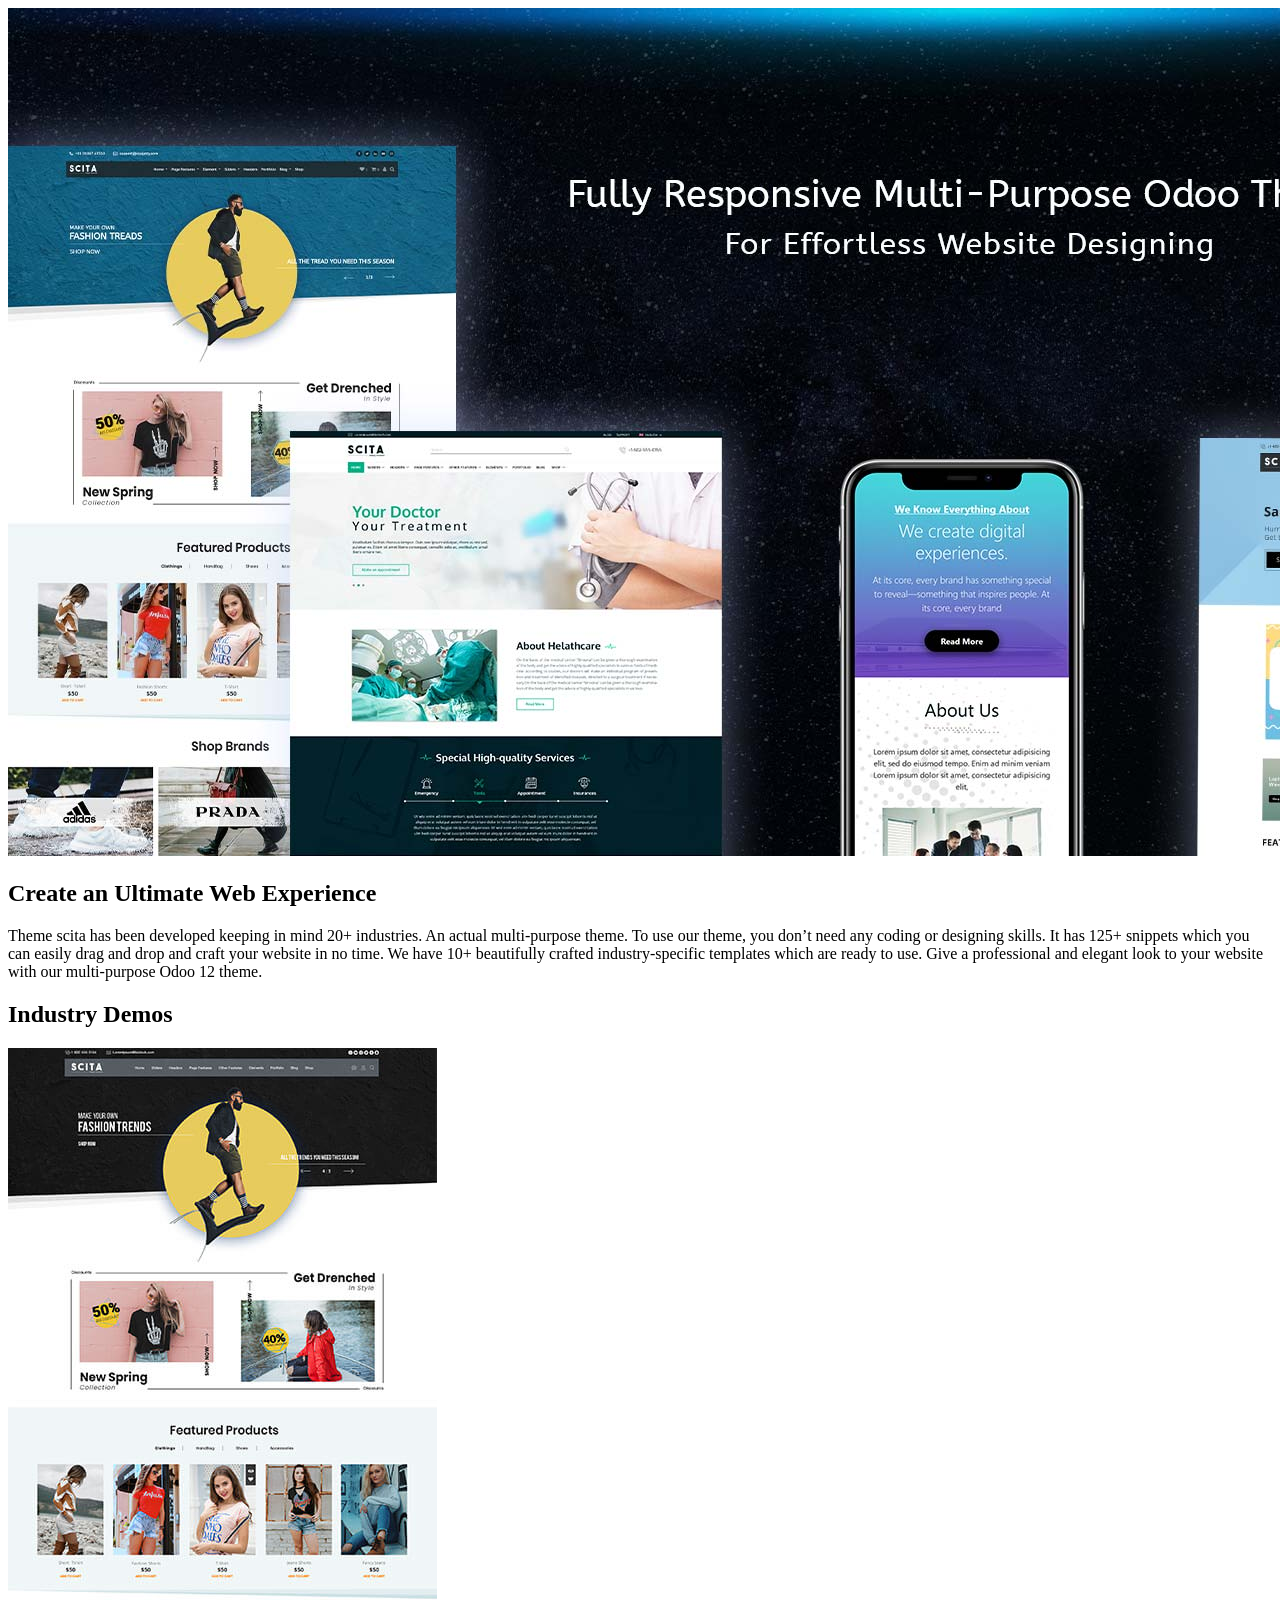
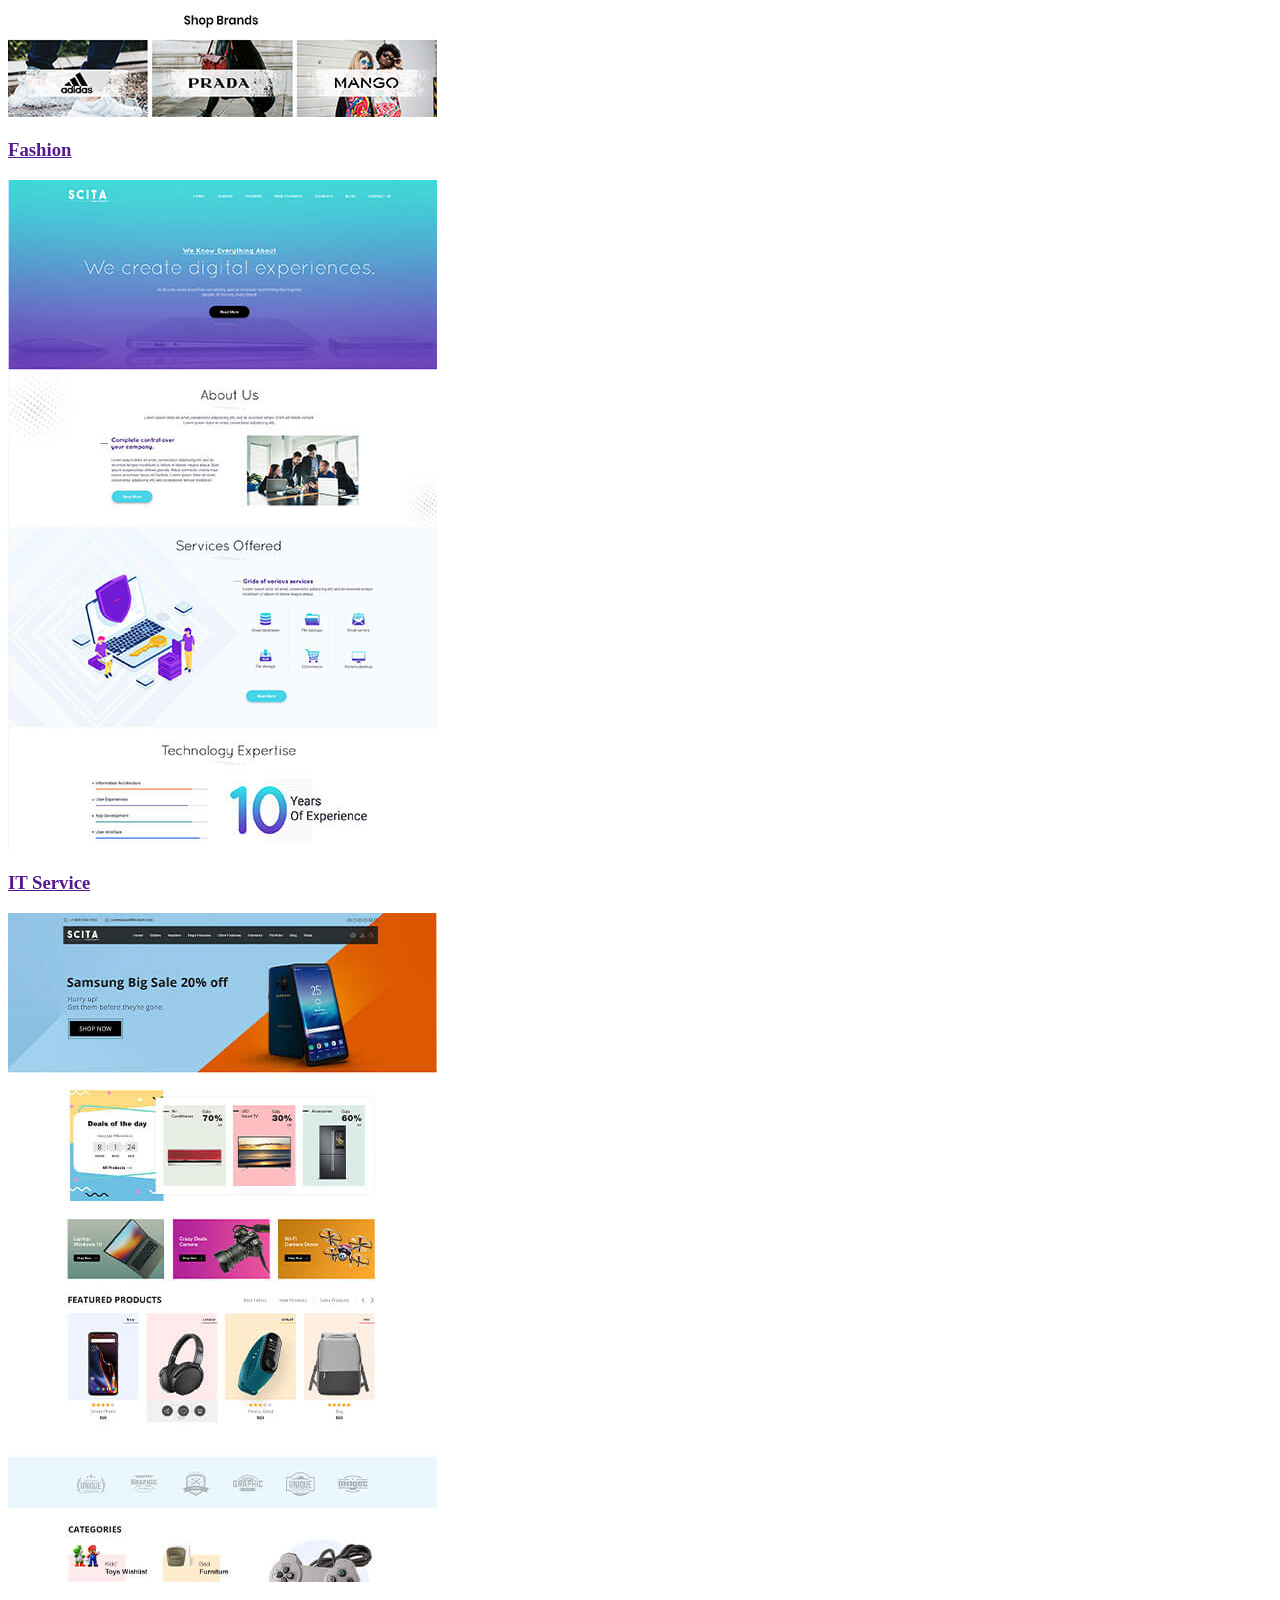
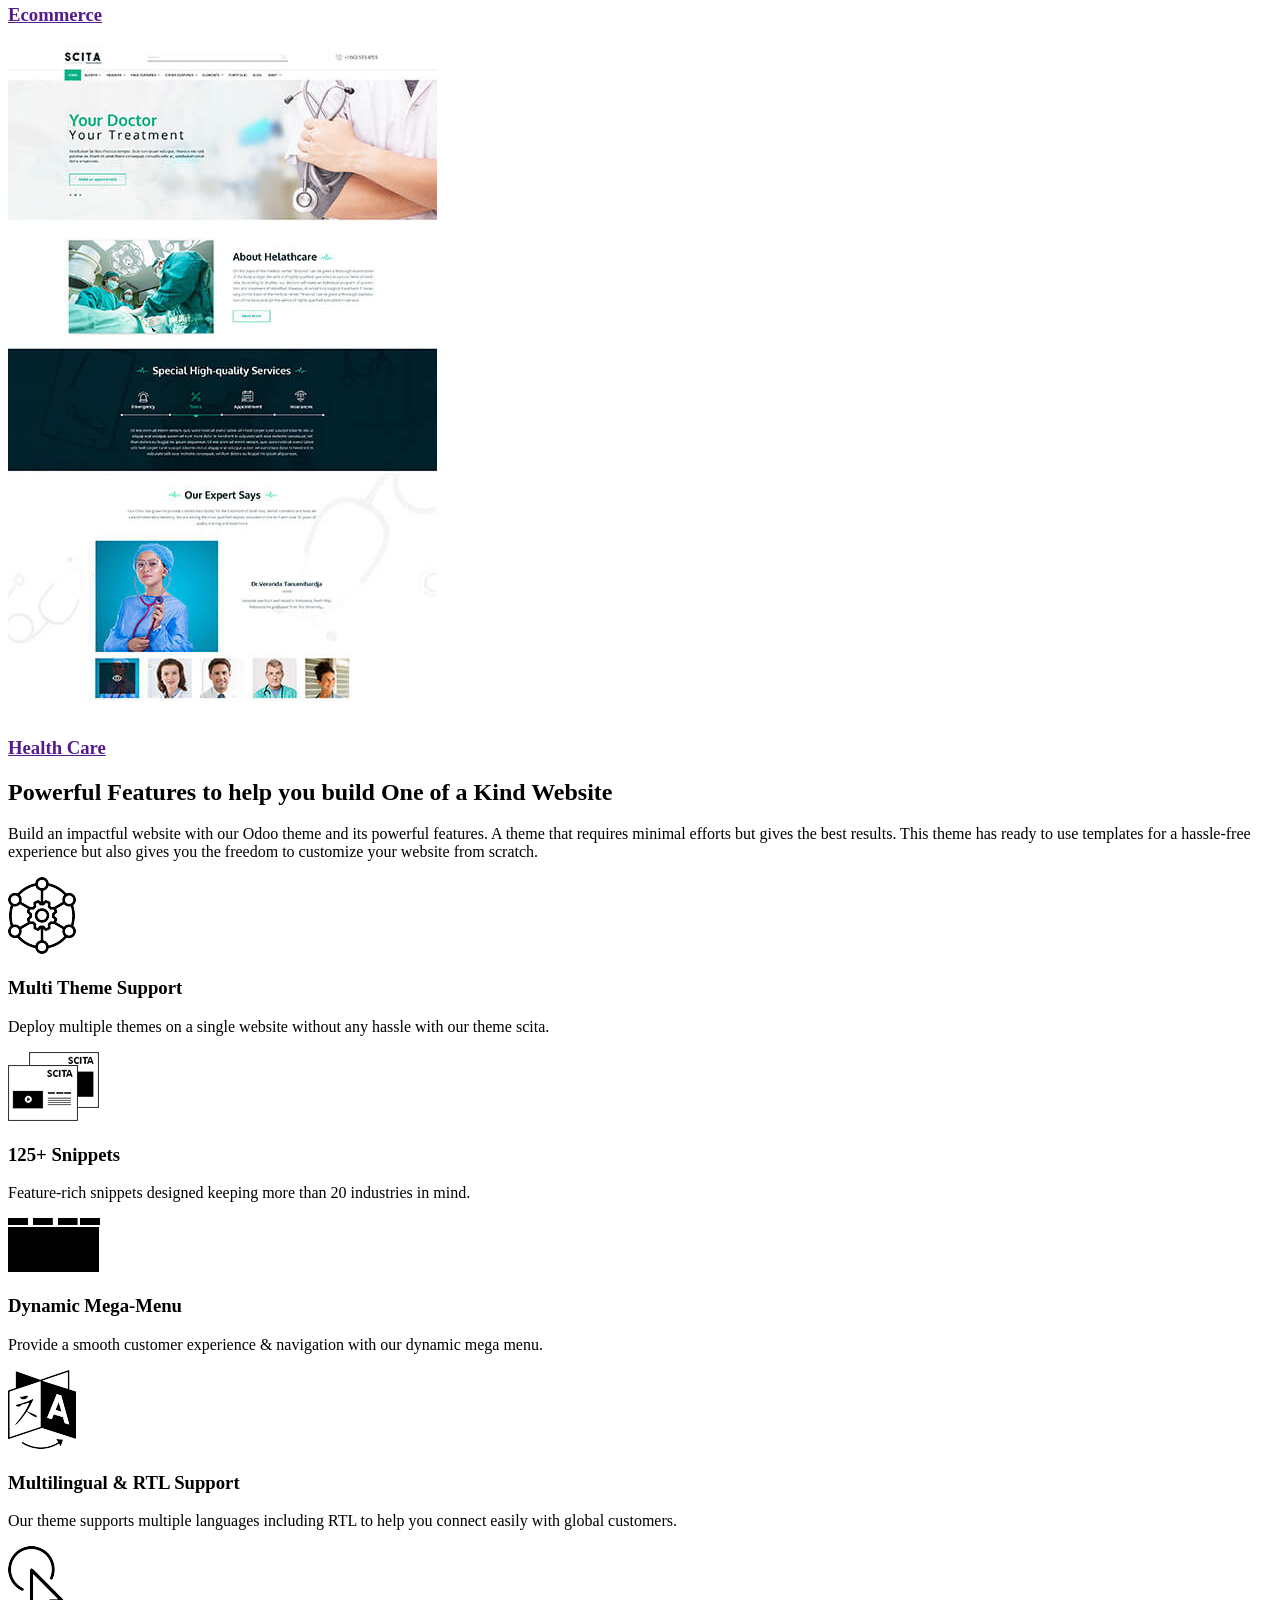
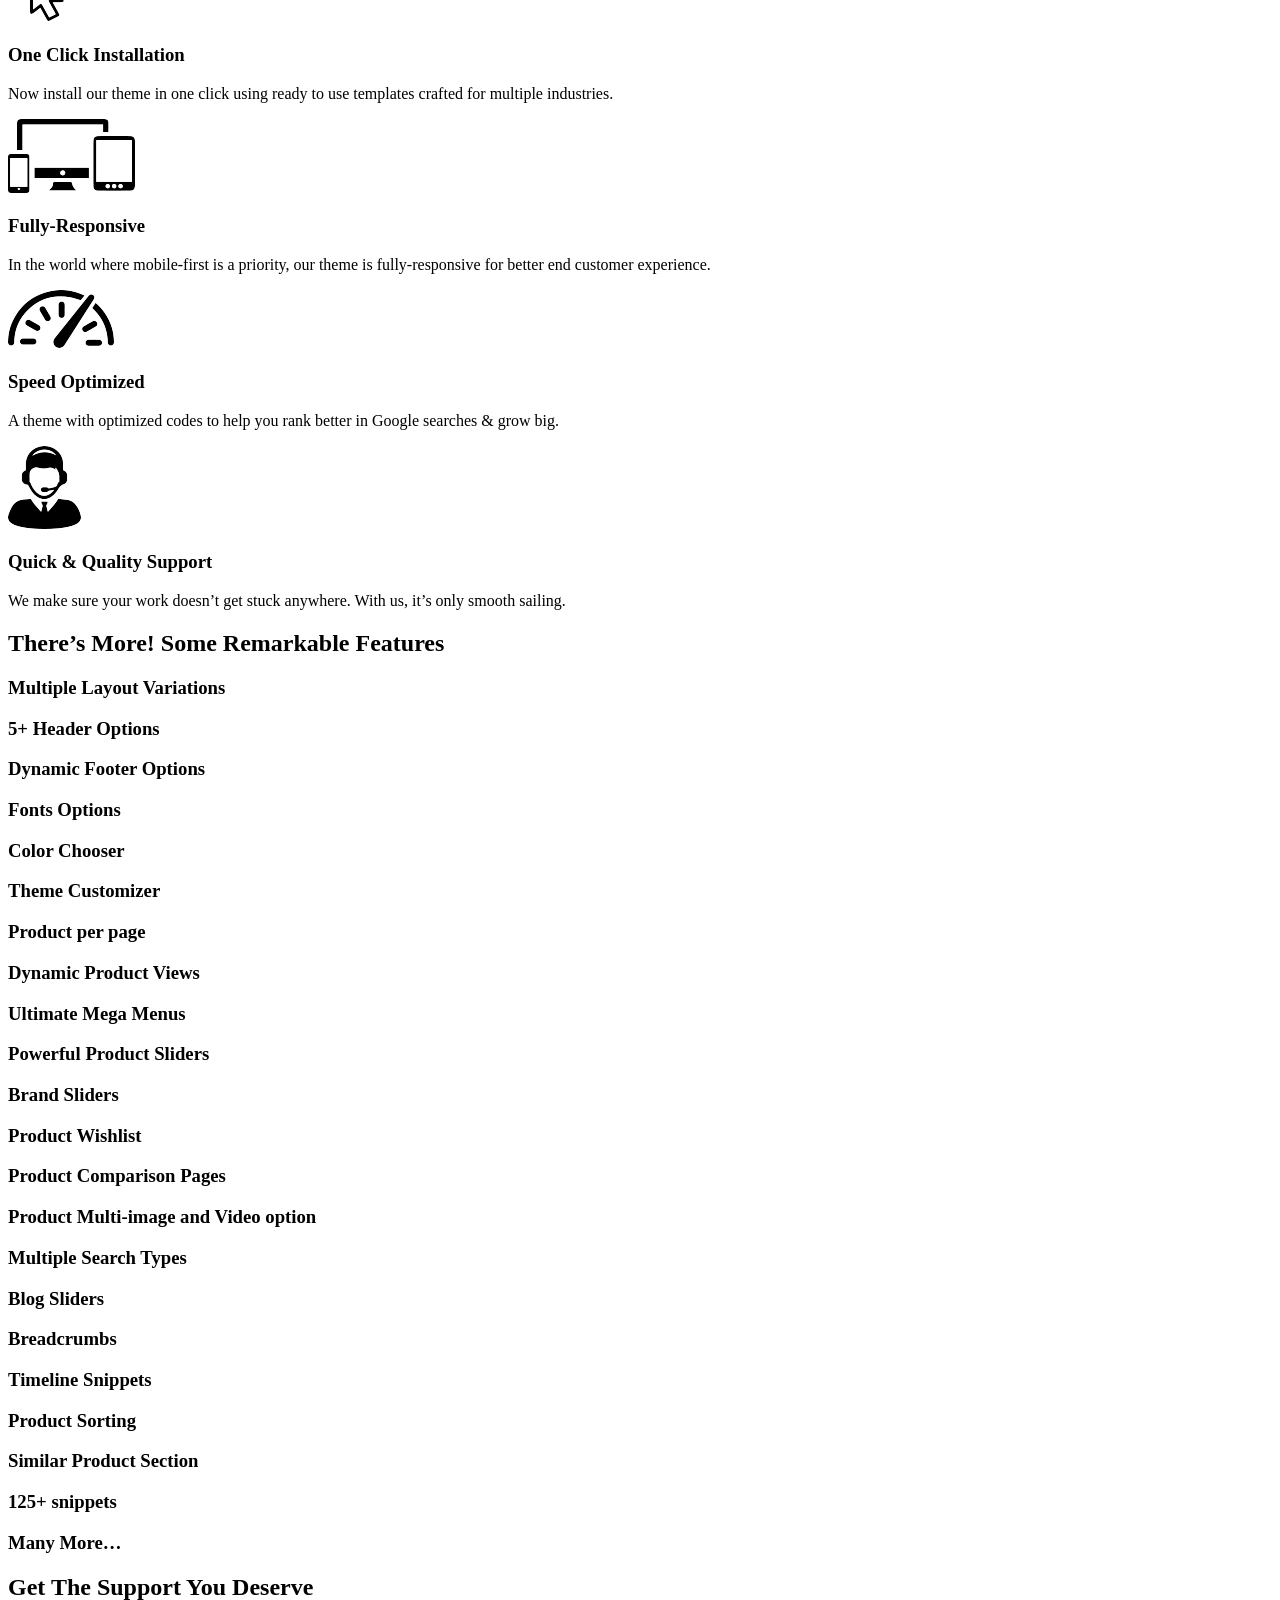
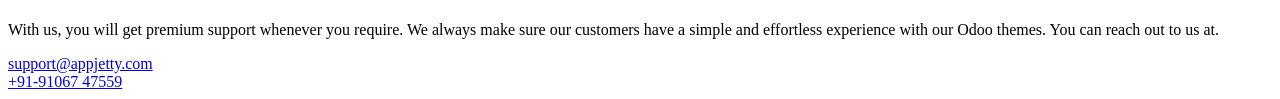
<file: theme_scita/static/src/img/leading/landing-page.html>
<!DOCTYPE html>
<html>
<head>
	<title>Landing pagw</title>
</head>
<body>
	<section class="landing-banner-main">
		<div class="container-fluid">
			<div class="row">
				<div class="col-md-12 sct-banner">
					<img src="/theme_scita/static/src/img/leading/landing-banner.jpg" class="img img-fluid" alt="Scita Landing Banner" />
				</div>
			</div>
		</div>
	</section>
	<section class="sct-info-sec">
		<div class="container">
			<div class="row">
				<div class="col-md-12 sct-desc">
					<h1 class="sct-title">Create an Ultimate Web Experience</h1>
					<p>Theme scita has been developed keeping in mind 20+ industries. An actual multi-purpose theme. To use our theme, you don’t need any coding or designing skills. It has 125+ snippets which you can easily drag and drop and craft your website in no time. We have 10+ beautifully crafted industry-specific templates which are ready to use. Give a professional and elegant look to your website with our multi-purpose Odoo 12 theme.</p>
				</div>
			</div>
		</div>
	</section>
	<section class="sct-demo-sec">
		<div class="container-fluid">
			<div class="row sct-top-row">
				<div class="col-md-12">
					<h2 class="sct-title">Industry Demos</h2>
				</div>
			</div>
			<div class="row sct-btm-row">
				<div class="col-md-3 col-sm-6 sct-thumb">
					<a href="/fasion" title="Fashion">
						<img src="/theme_scita/static/src/img/leading/demo-fashion.jpg" class="img img-fluid" alt="Fashion Demo" />
					</a>
					<h3 class="sct-sub-title"><a href="">Fashion</a></h3>
				</div>
				<div class="col-md-3 col-sm-6 sct-thumb">
					<a href="/it" title="IT Service ">
						<img src="/theme_scita/static/src/img/leading/demo-it.jpg" class="img img-fluid" alt="IT Service Demo" />
					</a>
					<h3 class="sct-sub-title"><a href="">IT Service </a></h3>
				</div>
				<div class="col-md-3 col-sm-6 sct-thumb">
					<a href="/retail" title="Ecommerce">
						<img src="/theme_scita/static/src/img/leading/demo-retail.jpg" class="img img-fluid" alt="Ecommerce Demo" />
					</a>
					<h3 class="sct-sub-title"><a href="">Ecommerce</a></h3>
				</div>
				<div class="col-md-3 col-sm-6 sct-thumb">
					<a href="/health" title="Health Care">
						<img src="/theme_scita/static/src/img/leading/demo-health.jpg" class="img img-fluid" alt="Health Care Demo" />
					</a>
					<h3 class="sct-sub-title"><a href="">Health Care</a></h3>
				</div>
			</div>
		</div>
	</section>
	<section class="sct-feature-sec">
		<div class="container">
			<div class="row sct-top-row">
				<div class="col-md-12">
					<h2 class="sct-title">Powerful Features to help you build One of a Kind Website</h2>
					<p>Build an impactful website with our Odoo theme and its powerful features. A theme that requires minimal efforts but gives the best results. This theme has ready to use templates for a hassle-free experience but also gives you the freedom to customize your website from scratch.</p>
				</div>
			</div>
			<div class="row sct-btm-row">
				<div class="col-sm-6 col-lg-3 col-md-4 sct-thumb">
					<div class="sct-base">
						<div class="top-icon">
							<img src="/theme_scita/static/src/img/leading/icon-1.png" class="img img-fluid" alt="Multi Theme Support"/>
						</div>
						<h3 class="sct-sub-title">Multi Theme Support</h3>
						<p>Deploy multiple themes on a single website without any hassle with our theme scita.</p>
					</div>
				</div>
				<div class="col-sm-6 col-lg-3 col-md-4 sct-thumb">
					<div class="sct-base">
						<div class="top-icon">
							<img src="/theme_scita/static/src/img/leading/icon-2.png" class="img img-fluid" alt="Snippets"/>
						</div>
						<h3 class="sct-sub-title">125+ Snippets</h3>
						<p>Feature-rich snippets designed keeping more than 20 industries in mind.</p>
					</div>
				</div>
				<div class="col-sm-6 col-lg-3 col-md-4 sct-thumb">
					<div class="sct-base">
						<div class="top-icon">
							<img src="/theme_scita/static/src/img/leading/icon-3.png" class="img img-fluid" alt="Mega-Menu"/>
						</div>
						<h3 class="sct-sub-title">Dynamic Mega-Menu</h3>
						<p>Provide a smooth customer experience &amp; navigation with our dynamic mega menu.</p>
					</div>
				</div>
				<div class="col-sm-6 col-lg-3 col-md-4 sct-thumb">
					<div class="sct-base">
						<div class="top-icon">
							<img src="/theme_scita/static/src/img/leading/icon-4.png" class="img img-fluid" alt="Multilingual"/>
						</div>
						<h3 class="sct-sub-title">Multilingual &amp; RTL Support</h3>
						<p>Our theme supports multiple languages including RTL to help you connect easily with global customers.</p>
					</div>
				</div>
				<div class="col-sm-6 col-lg-3 col-md-4 sct-thumb">
					<div class="sct-base">
						<div class="top-icon">
							<img src="/theme_scita/static/src/img/leading/icon-5.png" class="img img-fluid" alt=""/>
						</div>
						<h3 class="sct-sub-title">One Click Installation</h3>
						<p>Now install our theme in one click using ready to use templates crafted for multiple industries.</p>
					</div>
				</div>
				<div class="col-sm-6 col-lg-3 col-md-4 sct-thumb">
					<div class="sct-base">
						<div class="top-icon">
							<img src="/theme_scita/static/src/img/leading/icon-6.png" class="img img-fluid" alt="Fully-Responsive"/>
						</div>
						<h3 class="sct-sub-title">Fully-Responsive</h3>
						<p>In the world where mobile-first is a priority, our theme is fully-responsive for better end customer experience.</p>
					</div>
				</div>
				<div class="col-sm-6 col-lg-3 col-md-4 sct-thumb">
					<div class="sct-base">
						<div class="top-icon">
							<img src="/theme_scita/static/src/img/leading/icon-7.png" class="img img-fluid" alt="Speed"/>
						</div>
						<h3 class="sct-sub-title">Speed Optimized</h3>
						<p>A theme with optimized codes to help you rank better in Google searches &amp; grow big.</p>
					</div>
				</div>
				<div class="col-sm-6 col-lg-3 col-md-4 sct-thumb">
					<div class="sct-base">
						<div class="top-icon">
							<img src="/theme_scita/static/src/img/leading/icon-8.png" class="img img-fluid" alt="Support"/>
						</div>
						<h3 class="sct-sub-title">Quick &amp; Quality Support</h3>
						<p>We make sure your work doesn’t get stuck anywhere. With us, it’s only smooth sailing.</p>
					</div>
				</div>
			</div>
		</div>
	</section>
	<section class="sct-remark-sec">
		<div class="container">
			<div class="row sct-top-row">
				<div class="col-md-12">
					<h2 class="sct-title">There’s More! Some Remarkable Features</h2>
				</div>
			</div>
			<div class="row sct-btm-row">
				<div class=" col-md-4 sct-thumb">
					<div class="sct-base">
						<h3 class="sct-sub-title">Multiple Layout Variations</h3>
					</div>
				</div>
				<div class=" col-md-4 sct-thumb">
					<div class="sct-base">
						<h3 class="sct-sub-title">5+ Header Options</h3>
					</div>
				</div>
				<div class=" col-md-4 sct-thumb">
					<div class="sct-base">
						<h3 class="sct-sub-title">Dynamic Footer Options</h3>
					</div>
				</div>
				<div class=" col-md-4 sct-thumb">
					<div class="sct-base">
						<h3 class="sct-sub-title">Fonts Options</h3>
					</div>
				</div>
				<div class=" col-md-4 sct-thumb">
					<div class="sct-base">
						<h3 class="sct-sub-title">Color Chooser</h3>
					</div>
				</div>
				<div class=" col-md-4 sct-thumb">
					<div class="sct-base">
						<h3 class="sct-sub-title">Theme Customizer</h3>
					</div>
				</div>
				<div class=" col-md-4 sct-thumb">
					<div class="sct-base">
						<h3 class="sct-sub-title">Product per page</h3>
					</div>
				</div>
				<div class=" col-md-4 sct-thumb">
					<div class="sct-base">
						<h3 class="sct-sub-title">Dynamic Product Views</h3>
					</div>
				</div>
				<div class=" col-md-4 sct-thumb">
					<div class="sct-base">
						<h3 class="sct-sub-title">Ultimate Mega Menus</h3>
					</div>
				</div>
				<div class=" col-md-4 sct-thumb">
					<div class="sct-base">
						<h3 class="sct-sub-title">Powerful Product Sliders</h3>
					</div>
				</div>
				<div class=" col-md-4 sct-thumb">
					<div class="sct-base">
						<h3 class="sct-sub-title">Brand Sliders</h3>
					</div>
				</div>
				<div class=" col-md-4 sct-thumb">
					<div class="sct-base">
						<h3 class="sct-sub-title">Product Wishlist</h3>
					</div>
				</div>
				<div class=" col-md-4 sct-thumb">
					<div class="sct-base">
						<h3 class="sct-sub-title">Product Comparison Pages</h3>
					</div>
				</div>
				<div class=" col-md-4 sct-thumb">
					<div class="sct-base">
						<h3 class="sct-sub-title">Product Multi-image and Video option</h3>
					</div>
				</div>
				<div class=" col-md-4 sct-thumb">
					<div class="sct-base">
						<h3 class="sct-sub-title">Multiple Search Types</h3>
					</div>
				</div>
				<div class=" col-md-4 sct-thumb">
					<div class="sct-base">
						<h3 class="sct-sub-title">Blog Sliders</h3>
					</div>
				</div>
				<div class=" col-md-4 sct-thumb">
					<div class="sct-base">
						<h3 class="sct-sub-title">Breadcrumbs</h3>
					</div>
				</div>
				<div class=" col-md-4 sct-thumb">
					<div class="sct-base">
						<h3 class="sct-sub-title">Timeline Snippets</h3>
					</div>
				</div>
				<div class=" col-md-4 sct-thumb">
					<div class="sct-base">
						<h3 class="sct-sub-title">Product Sorting</h3>
					</div>
				</div>
				<div class=" col-md-4 sct-thumb">
					<div class="sct-base">
						<h3 class="sct-sub-title">Similar Product Section</h3>
					</div>
				</div>
				<div class=" col-md-4 sct-thumb">
					<div class="sct-base">
						<h3 class="sct-sub-title">125+ snippets</h3>
					</div>
				</div>
				<div class=" col-md-4 sct-thumb">
					<div class="sct-base wo-shadow">
						<h3 class="sct-sub-title">Many More…</h3>
					</div>
				</div>
			</div>
		</div>
	</section>
	<section class="sct-support-sec">
		<div class="container">
			<div class="row sct-top-row">
				<div class="col-md-12">
					<div class="sct-base">
						<h2 class="sct-title">Get The Support You Deserve</h2>
						<p>With us, you will get premium support whenever you require. We always make sure our customers have a simple and effortless experience with our Odoo themes. You can reach out to us at.</p>
					</div>
				</div>
			</div>
			<div class="row sct-btm-row">
				<div class="col-md-6 sct-thumb">
					<div class="sct-left-side">
						<span class="fa fa-envelope-open-o"></span>
					</div>
					<div class="sct-right-side">
						<a href="mailto:support@appjetty.com">support@appjetty.com</a>
					</div>
				</div>
				<!-- <div class="col-md-4 sct-thumb">
					<div class="sct-left-side">
						<span class="fa fa-skype"></span>
					</div>
					<div class="sct-right-side">
						<a href="skype:support.biztech">support.biztech</a>
					</div>
				</div> -->
				<div class="col-md-6 sct-thumb">
					<div class="sct-left-side">
						<span class="fa fa-phone"></span>
					</div>
					<div class="sct-right-side">
						<a href="tel:+919106747559">+91-91067 47559</a>
					</div>
				</div>
			</div>
		</div>
	</section>
</body>
</html>
</file>
